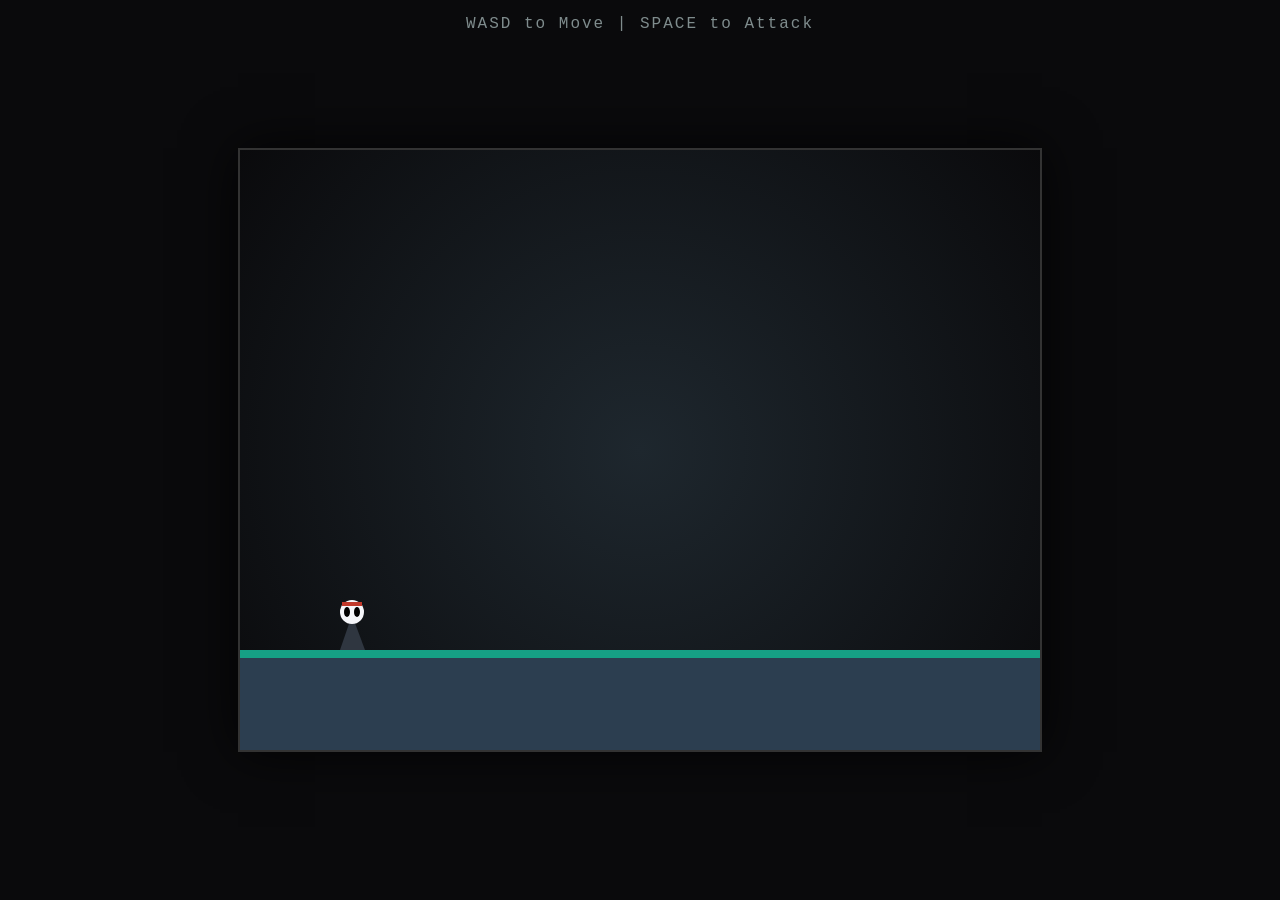
<file: index.html>
<!DOCTYPE html>
<html lang="en">
<head>
    <meta charset="UTF-8">
    <title>Ghost Ninja: Hollow Temple</title>
    <style>
        body { margin: 0; background: #0a0a0c; display: flex; justify-content: center; align-items: center; height: 100vh; overflow: hidden; font-family: 'Courier New', monospace; }
        canvas { border: 2px solid #333; background: radial-gradient(circle, #1e272e 0%, #0a0a0c 100%); box-shadow: 0 0 50px rgba(0,0,0,0.8); }
    </style>
</head>
<body>
    <div style="position: absolute; top: 15px; color: #7f8c8d; letter-spacing: 2px;">WASD to Move | SPACE to Attack</div>
    <canvas id="gameCanvas"></canvas>

    <script>
        const canvas = document.getElementById('gameCanvas');
        const ctx = canvas.getContext('2d');
        canvas.width = 800; canvas.height = 600;

        const keys = {};
        let scrollOffset = 0;
        let gameActive = true;
        let frameCount = 0;
        const winPoint = 4000;

        // --- ENTITY CLASSES ---
        class Platform {
            constructor(x, y, width, height) { this.x = x; this.y = y; this.width = width; this.height = height; }
            draw() {
                ctx.fillStyle = '#2c3e50'; 
                ctx.fillRect(this.x - scrollOffset, this.y, this.width, this.height);
                ctx.fillStyle = '#16a085'; // Dark teal moss
                ctx.fillRect(this.x - scrollOffset, this.y, this.width, 8);
            }
        }

        class Enemy {
            constructor(x, y, type = 'crawler') {
                this.x = x; this.y = y;
                this.initialX = x;
                this.width = type === 'boss' ? 80 : 35;
                this.height = type === 'boss' ? 100 : 40;
                this.type = type;
                this.health = type === 'boss' ? 15 : 1;
                this.speed = type === 'boss' ? 1.5 : 2;
                this.dir = 1;
            }
            update() {
                this.x += this.speed * this.dir;
                if (Math.abs(this.x - this.initialX) > 150) this.dir *= -1;
            }
            draw() {
                const x = this.x - scrollOffset;
                const y = this.y;
                
                // Hollow Knight Style: Dark Cloaks, White Masks
                ctx.fillStyle = '#2d3436'; // Dark Cloak
                if (this.type === 'boss') {
                    // Boss Body
                    ctx.beginPath();
                    ctx.ellipse(x + 40, y + 60, 40, 50, 0, 0, Math.PI * 2);
                    ctx.fill();
                    // Boss Mask
                    ctx.fillStyle = '#ecf0f1';
                    ctx.beginPath();
                    ctx.arc(x + 40, y + 30, 35, 0, Math.PI * 2);
                    ctx.fill();
                    // Glowing Void Eyes
                    ctx.fillStyle = 'black';
                    ctx.beginPath(); ctx.ellipse(x + 25, y + 30, 8, 12, 0, 0, Math.PI*2); ctx.fill();
                    ctx.beginPath(); ctx.ellipse(x + 55, y + 30, 8, 12, 0, 0, Math.PI*2); ctx.fill();
                    // HP Bar
                    ctx.fillStyle = '#c0392b';
                    ctx.fillRect(x, y - 20, (this.health / 15) * 80, 6);
                } else {
                    // Minion Body
                    ctx.beginPath(); ctx.arc(x + 17, y + 25, 17, 0, Math.PI*2); ctx.fill();
                    // Minion Mask
                    ctx.fillStyle = '#ecf0f1';
                    ctx.beginPath(); ctx.arc(x + 17, y + 15, 15, 0, Math.PI*2); ctx.fill();
                    // Eyes
                    ctx.fillStyle = 'black';
                    ctx.beginPath(); ctx.circle = ctx.arc(x + 10, y + 15, 3, 0, Math.PI*2); ctx.fill();
                    ctx.beginPath(); ctx.circle = ctx.arc(x + 24, y + 15, 3, 0, Math.PI*2); ctx.fill();
                }
            }
        }

        class Projectile {
            constructor(x, y, dir) { this.x = x; this.y = y; this.speed = 12 * dir; this.active = true; }
            update() { this.x += this.speed; }
            draw() {
                ctx.fillStyle = '#ecf0f1';
                ctx.shadowBlur = 10; ctx.shadowColor = 'cyan';
                ctx.fillRect(this.x - scrollOffset, this.y, 15, 3);
                ctx.shadowBlur = 0;
            }
        }

        // --- INITIALIZE WORLD ---
        const platforms = [
            new Platform(0, 500, 800, 100),
            new Platform(950, 400, 300, 30),
            new Platform(1400, 500, 800, 100),
            new Platform(2300, 350, 400, 30),
            new Platform(2800, 500, 1800, 100)
        ];

        const enemies = [
            new Enemy(1100, 360), new Enemy(1500, 460), new Enemy(1900, 460),
            new Enemy(2400, 310), new Enemy(3600, 400, 'boss')
        ];

        const projectiles = [];

        class Player {
            constructor() { this.reset(); this.width = 25; this.height = 50; }
            reset() { this.pos = { x: 100, y: 300 }; this.vel = { x: 0, y: 0 }; this.facing = 1; this.grounded = false; }
            draw() {
                const x = this.pos.x; const y = this.pos.y;
                // Cloak
                ctx.fillStyle = '#2f3640';
                ctx.beginPath(); ctx.moveTo(x, y+50); ctx.lineTo(x+12, y+15); ctx.lineTo(x+25, y+50); ctx.fill();
                // Mask
                ctx.fillStyle = '#f5f6fa';
                ctx.beginPath(); ctx.arc(x+12, y+12, 12, 0, Math.PI*2); ctx.fill();
                // Void Eyes
                ctx.fillStyle = '#000';
                ctx.beginPath(); ctx.ellipse(x+7, y+12, 3, 5, 0, 0, Math.PI*2); ctx.fill();
                ctx.beginPath(); ctx.ellipse(x+17, y+12, 3, 5, 0, 0, Math.PI*2); ctx.fill();
                // Red Ribbon
                ctx.fillStyle = '#c0392b'; ctx.fillRect(x+2, y+2, 20, 4);
            }
            update() {
                if (keys.ArrowRight || keys.d) { this.vel.x = 6; this.facing = 1; }
                else if (keys.ArrowLeft || keys.a) { this.vel.x = -6; this.facing = -1; }
                else this.vel.x = 0;

                this.vel.y += 0.7; // Gravity
                this.pos.x += this.vel.x; this.pos.y += this.vel.y;

                this.grounded = false;
                platforms.forEach(p => {
                    if (this.pos.y + this.height <= p.y + this.vel.y + 1 && 
                        this.pos.y + this.height + this.vel.y >= p.y &&
                        this.pos.x + this.width >= p.x - scrollOffset &&
                        this.pos.x <= p.x - scrollOffset + p.width) {
                        this.vel.y = 0; this.pos.y = p.y - this.height; this.grounded = true;
                    }
                });
                // JUMP: Only on specific keys, removed Space
                if (this.grounded && (keys.w || keys.ArrowUp || keys.k)) {
                    this.vel.y = -16;
                }
            }
        }

        const player = new Player();

        window.addEventListener('keydown', (e) => {
            keys[e.key] = true;
            // SHOOT: Space or J
            if (e.key === ' ' || e.key === 'j') {
                projectiles.push(new Projectile(player.pos.x + scrollOffset + 12, player.pos.y + 20, player.facing));
            }
        });
        window.addEventListener('keyup', (e) => keys[e.key] = false);

        function animate() {
            if (!gameActive) return;
            frameCount++;
            requestAnimationFrame(animate);
            ctx.clearRect(0,0,canvas.width, canvas.height);

            // Camera
            if (player.pos.x > 400 && scrollOffset < winPoint) {
                scrollOffset += player.vel.x; player.pos.x = 400; 
            }

            platforms.forEach(p => p.draw());

            projectiles.forEach((proj, pi) => {
                proj.update(); proj.draw();
                enemies.forEach((en, ei) => {
                    if (proj.x > en.x && proj.x < en.x + en.width && proj.y > en.y && proj.y < en.y + en.height) {
                        en.health--;
                        proj.active = false;
                        if (en.health <= 0) enemies.splice(ei, 1);
                    }
                });
                if (proj.active === false || Math.abs(proj.x - (player.pos.x + scrollOffset)) > 800) projectiles.splice(pi, 1);
            });

            enemies.forEach(en => {
                en.update(); en.draw();
                if (player.pos.x + player.width > en.x - scrollOffset && 
                    player.pos.x < en.x - scrollOffset + en.width &&
                    player.pos.y + player.height > en.y) {
                    player.reset(); scrollOffset = 0;
                }
            });

            player.update();
            player.draw();

            if (enemies.filter(e => e.type === 'boss').length === 0 && scrollOffset > 3200) {
                ctx.fillStyle = 'white'; ctx.font = '40px Courier New'; ctx.textAlign = 'center';
                ctx.fillText("VOID CONQUERED", canvas.width/2, canvas.height/2);
                gameActive = false;
            }
            if (player.pos.y > canvas.height) { player.reset(); scrollOffset = 0; }
        }
        animate();
    </script>
</body>
</html>
</file>
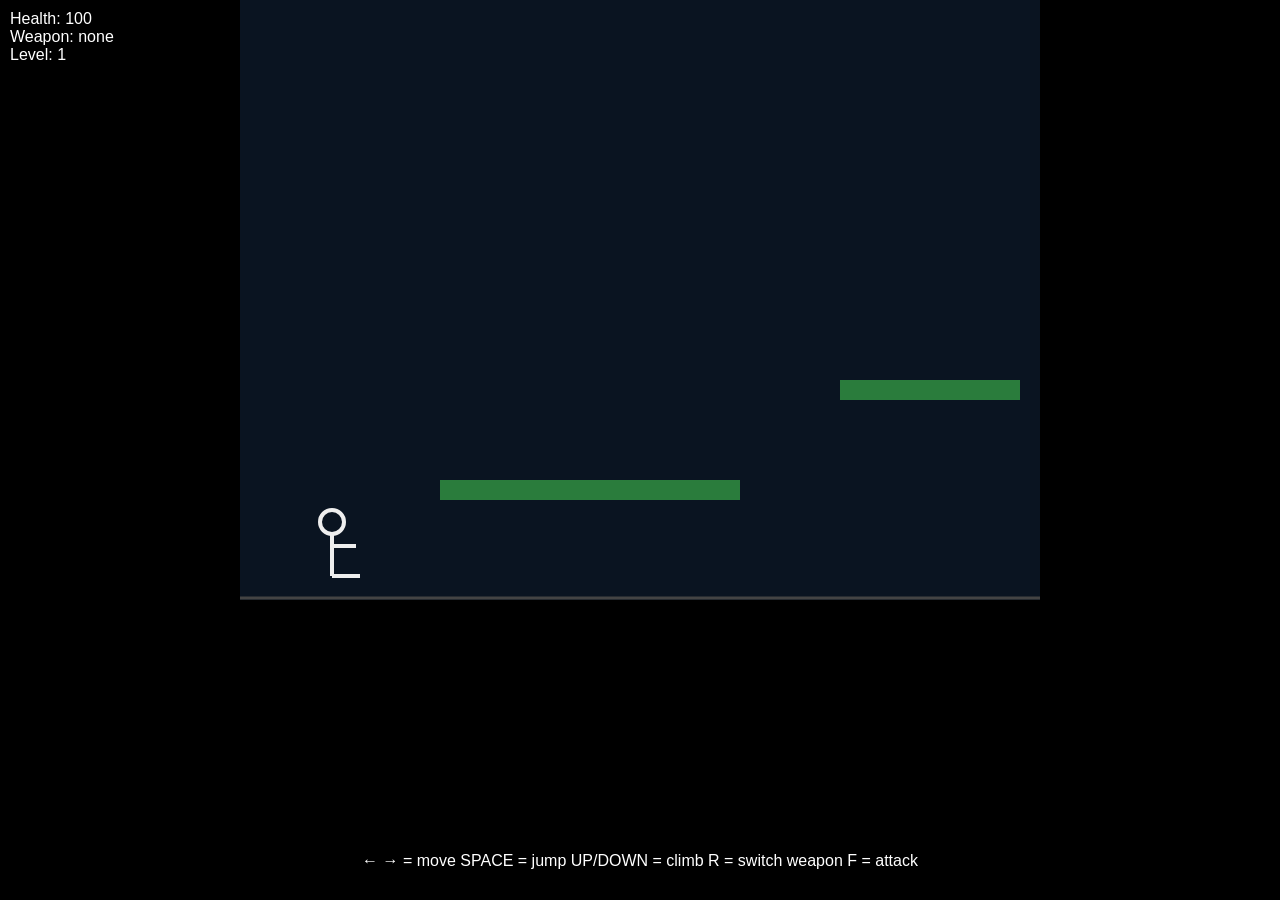
<file: chatbots/Grok.html>
<!DOCTYPE html>
<html lang="en">
<head>
<meta charset="UTF-8" />
<title>Stickman HTML Adventure</title>
<style>
  body { margin:0; background:#000; font-family:Arial, sans-serif; color:#fff; }
  canvas { display:block; margin:0 auto; background:#111; }
  #ui {
    position: absolute;
    top: 10px;
    left: 10px;
    pointer-events: none;
  }
  #instructions {
    position: absolute;
    bottom: 20px;
    left: 50%;
    transform: translateX(-50%);
    background: rgba(0,0,0,0.6);
    padding: 10px 20px;
    border-radius: 8px;
  }
</style>
</head>
<body>

<div id="ui">
  <div>Health: <span id="health">100</span></div>
  <div>Weapon: <span id="weapon">none</span></div>
  <div>Level: <span id="level">1</span></div>
</div>

<div id="instructions">
  ← → = move    SPACE = jump    UP/DOWN = climb    R = switch weapon    F = attack
</div>

<canvas id="c"></canvas>

<script>
// =============================================

const canvas = document.getElementById('c');
const ctx = canvas.getContext('2d');
canvas.width = 800;
canvas.height = 600;

let cameraX = 0;
let currentLevel = 1;
let gameOver = false;
let youWin = false;

// Input
const keys = {};
window.addEventListener('keydown', e => keys[e.key.toLowerCase()] = true);
window.addEventListener('keyup',   e => keys[e.key.toLowerCase()] = false);

// Player
const player = {
  x: 80,
  y: 400,
  w: 24,
  h: 60,
  vx: 0,
  vy: 0,
  onGround: false,
  climbing: false,
  facing: 1,
  legAngle: 0,
  armAngle: 0,
  animTimer: 0,
  weapons: [],
  currentWeapon: null,
  health: 100
};

// Levels data
const levels = [
  // Level 1 - simple platforms
  {
    endX: 1800,
    platforms: [
      {x:200, y:480, w:300, h:20, climb:false},
      {x:600, y:380, w:180, h:20, climb:false},
      {x:950, y:280, w:140, h:20, climb:true},
      {x:1300,y:420, w:220, h:20, climb:false}
    ],
    weapons: [
      {x:980, y:240, type:'sword', taken:false}
    ],
    boss: null
  },
  // Level 2
  {
    endX: 2200,
    platforms: [
      {x:300, y:460, w:160, h:20, climb:false},
      {x:580, y:340, w:200, h:20, climb:true},
      {x:950, y:220, w:120, h:20, climb:false},
      {x:1300,y:380, w:180, h:20, climb:false},
      {x:1700,y:300, w:140, h:20, climb:true}
    ],
    weapons: [
      {x:600, y:300, type:'axe', taken:false},
      {x:1750,y:260, type:'sword', taken:false}
    ],
    boss: null
  },
  // Level 3 - with boss
  {
    endX: 2600,
    platforms: [
      {x:400, y:480, w:250, h:20, climb:false},
      {x:800, y:360, w:180, h:20, climb:true},
      {x:1200,y:240, w:160, h:20, climb:false},
      {x:1700,y:400, w:200, h:20, climb:false},
      {x:2100,y:320, w:140, h:20, climb:true}
    ],
    weapons: [
      {x:1250,y:200, type:'axe', taken:false}
    ],
    boss: {x:2400, y:380, w:60, h:100, health:120, vx:1.2}
  }
];

let level = levels[0];

// Game loop
function loop() {
  if (gameOver || youWin) {
    drawEndScreen();
    return;
  }

  update();
  draw();
  requestAnimationFrame(loop);
}

function update() {
  // Movement
  player.vx = 0;
  if (keys['arrowleft'] || keys['a']) { player.vx = -4; player.facing = -1; }
  if (keys['arrowright']|| keys['d']) { player.vx =  4; player.facing =  1; }

  // Jump
  if ((keys[' '] || keys['w']) && player.onGround && !player.climbing) {
    player.vy = -13;
    player.onGround = false;
  }

  // Gravity
  if (!player.climbing) player.vy += 0.65;

  // Climbing
  player.climbing = false;
  for (let p of level.platforms) {
    if (p.climb && collides(player, p)) {
      if (keys['arrowup'] || keys['w']) {
        player.y -= 4;
        player.vy = 0;
        player.climbing = true;
      }
      if (keys['arrowdown']|| keys['s']) {
        player.y += 4;
        player.climbing = true;
      }
    }
  }

  // Apply movement
  player.x += player.vx;
  player.y += player.vy;

  // Ground / platform collision
  player.onGround = false;
  for (let p of level.platforms) {
    if (!p.climb && collides(player, p) && player.vy >= 0) {
      if (player.y + player.h > p.y && player.y + player.h - player.vy <= p.y) {
        player.y = p.y - player.h;
        player.vy = 0;
        player.onGround = true;
      }
    }
  }

  if (player.y > canvas.height - player.h) {
    player.y = canvas.height - player.h;
    player.vy = 0;
    player.onGround = true;
  }

  // Pick up weapons
  for (let w of level.weapons) {
    if (!w.taken && dist(player.x+12, player.y+30, w.x, w.y) < 35) {
      w.taken = true;
      player.weapons.push(w.type);
      if (!player.currentWeapon) player.currentWeapon = w.type;
      document.getElementById('weapon').textContent = player.currentWeapon || 'none';
    }
  }

  // Switch weapon
  if (keys['r']) {
    keys['r'] = false; // prevent holding
    if (player.weapons.length > 1) {
      let idx = player.weapons.indexOf(player.currentWeapon);
      player.currentWeapon = player.weapons[(idx + 1) % player.weapons.length];
      document.getElementById('weapon').textContent = player.currentWeapon;
    }
  }

  // Attack boss
  if (keys['f'] && level.boss) {
    keys['f'] = false;
    if (player.currentWeapon && Math.abs(player.x - level.boss.x) < 80 && Math.abs(player.y - level.boss.y) < 100) {
      level.boss.health -= 12;
      if (level.boss.health <= 0) {
        youWin = true;
      }
    }
  }

  // Boss movement & damage
  if (level.boss) {
    if (level.boss.x > player.x + 20) level.boss.x -= level.boss.vx;
    if (level.boss.x < player.x - 20) level.boss.x += level.boss.vx;

    if (collides(player, level.boss)) {
      player.health -= 0.4;
      document.getElementById('health').textContent = Math.max(0, Math.floor(player.health));
      if (player.health <= 0) gameOver = true;
    }
  }

  // Level progression
  if (player.x > level.endX) {
    currentLevel++;
    if (currentLevel > levels.length) {
      youWin = true;
      return;
    }
    level = levels[currentLevel-1];
    player.x = 80;
    player.y = 400;
    cameraX = 0;
    document.getElementById('level').textContent = currentLevel;
  }

  // Camera
  if (player.x - cameraX > canvas.width * 0.6) {
    cameraX = player.x - canvas.width * 0.6;
  }
  if (player.x - cameraX < canvas.width * 0.3) {
    cameraX = player.x - canvas.width * 0.3;
  }
  cameraX = Math.max(0, cameraX);

  // Animation
  if (player.vx !== 0 || player.climbing) {
    player.animTimer += 0.18;
    player.legAngle = Math.sin(player.animTimer) * 35;
    player.armAngle = -player.legAngle * 0.7;
  } else {
    player.legAngle = player.armAngle = 0;
  }
}

// Collision helper (AABB)
function collides(a, b) {
  return a.x < b.x + b.w &&
         a.x + a.w > b.x &&
         a.y < b.y + b.h &&
         a.y + a.h > b.y;
}

function dist(x1,y1,x2,y2) {
  const dx = x1-x2, dy = y1-y2;
  return Math.sqrt(dx*dx + dy*dy);
}

function draw() {
  ctx.fillStyle = "#0a1421";
  ctx.fillRect(0,0,canvas.width,canvas.height);

  // Ground
  ctx.strokeStyle = "#444";
  ctx.lineWidth = 3;
  ctx.beginPath();
  ctx.moveTo(0, canvas.height-2);
  ctx.lineTo(canvas.width, canvas.height-2);
  ctx.stroke();

  ctx.save();
  ctx.translate(-cameraX, 0);

  // Platforms
  for (let p of level.platforms) {
    ctx.fillStyle = p.climb ? "#1a5c8c" : "#2a7c3c";
    ctx.fillRect(p.x, p.y, p.w, p.h);
  }

  // Weapons on ground
  for (let w of level.weapons) {
    if (!w.taken) {
      ctx.strokeStyle = w.type==='sword' ? "#c44" : "#4c4";
      ctx.lineWidth = 5;
      ctx.beginPath();
      ctx.moveTo(w.x, w.y);
      ctx.lineTo(w.x, w.y-40);
      ctx.stroke();
      if (w.type==='axe') {
        ctx.fillStyle = "#4c4";
        ctx.beginPath();
        ctx.arc(w.x, w.y-40, 8, 0, Math.PI*2);
        ctx.fill();
      }
    }
  }

  // Boss
  if (level.boss) {
    ctx.fillStyle = "#a22";
    ctx.fillRect(level.boss.x, level.boss.y, level.boss.w, level.boss.h);
    // health bar
    ctx.fillStyle = "#f44";
    ctx.fillRect(level.boss.x, level.boss.y-20, level.boss.health*0.5, 10);
  }

  // Player (stickman)
  const px = player.x + 12;
  const py = player.y;

  ctx.strokeStyle = "#eee";
  ctx.lineWidth = 4;

  // head
  ctx.beginPath();
  ctx.arc(px, py-18, 12, 0, Math.PI*2);
  ctx.stroke();

  // body
  ctx.beginPath();
  ctx.moveTo(px, py-6);
  ctx.lineTo(px, py+36);
  ctx.stroke();

  // legs
  const legLen = 28;
  ctx.beginPath();
  ctx.moveTo(px, py+36);
  ctx.lineTo(px + Math.cos(player.legAngle*Math.PI/180)*legLen * player.facing,
               py+36 + Math.sin(player.legAngle*Math.PI/180)*legLen);
  ctx.moveTo(px, py+36);
  ctx.lineTo(px + Math.cos(-player.legAngle*Math.PI/180)*legLen * player.facing,
               py+36 + Math.sin(-player.legAngle*Math.PI/180)*legLen);
  ctx.stroke();

  // arms
  const armLen = 24;
  ctx.beginPath();
  ctx.moveTo(px, py+6);
  ctx.lineTo(px + Math.cos(player.armAngle*Math.PI/180)*armLen * player.facing,
               py+6 + Math.sin(player.armAngle*Math.PI/180)*armLen);
  ctx.moveTo(px, py+6);
  ctx.lineTo(px + Math.cos(-player.armAngle*Math.PI/180)*armLen * player.facing,
               py+6 + Math.sin(-player.armAngle*Math.PI/180)*armLen);
  ctx.stroke();

  // Weapon in hand
  if (player.currentWeapon) {
    const handX = px + Math.cos(player.armAngle*Math.PI/180)*armLen * player.facing;
    const handY = py+6 + Math.sin(player.armAngle*Math.PI/180)*armLen;
    ctx.strokeStyle = player.currentWeapon==='sword' ? "#e44" : "#4e4";
    ctx.lineWidth = 6;
    ctx.beginPath();
    ctx.moveTo(handX, handY);
    ctx.lineTo(handX + 38 * player.facing, handY);
    ctx.stroke();

    if (player.currentWeapon === 'axe') {
      ctx.fillStyle = "#4e4";
      ctx.beginPath();
      ctx.arc(handX + 38 * player.facing, handY, 9, 0, Math.PI*2);
      ctx.fill();
    }
  }

  ctx.restore();

  if (gameOver) {
    ctx.fillStyle = "rgba(0,0,0,0.7)";
    ctx.fillRect(0,0,canvas.width,canvas.height);
    ctx.fillStyle = "#f44";
    ctx.font = "60px Arial";
    ctx.textAlign = "center";
    ctx.fillText("GAME OVER", canvas.width/2, canvas.height/2);
  }
  if (youWin) {
    ctx.fillStyle = "rgba(0,0,0,0.7)";
    ctx.fillRect(0,0,canvas.width,canvas.height);
    ctx.fillStyle = "#4f4";
    ctx.font = "60px Arial";
    ctx.textAlign = "center";
    ctx.fillText("YOU WIN!", canvas.width/2, canvas.height/2);
  }
}

function drawEndScreen() {
  // already handled in draw()
}

// Start
loop();
</script>
</body>
</html>
</file>
